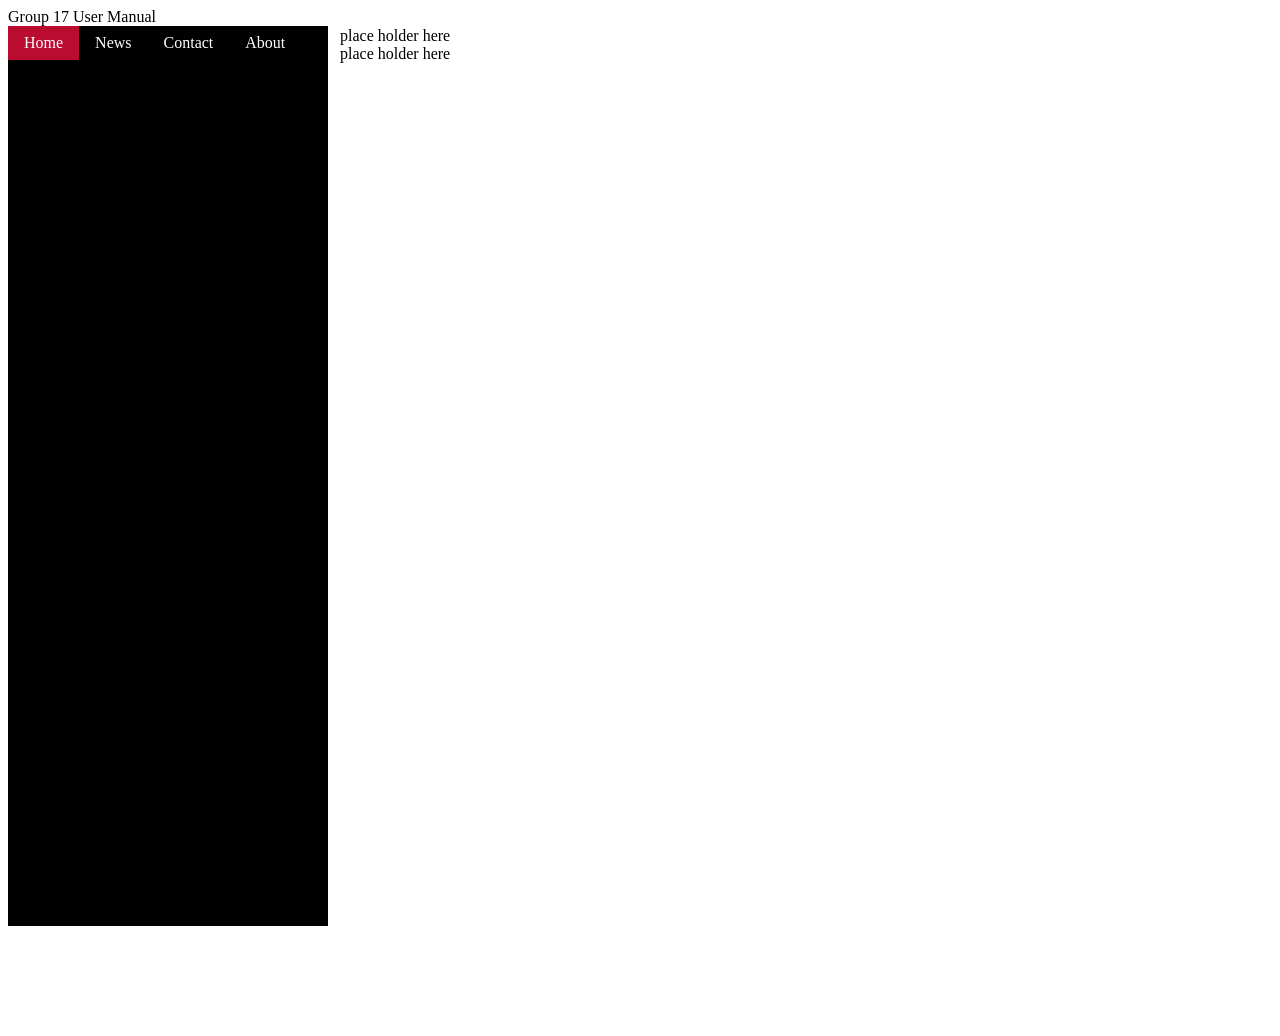
<file: index.html>
<!DOCTYPE html>
<html>
<head>
<style>
.container { 
  display: flex
  } 
.container header {
  background-color: #BA0C2F;
  margin: 10px;
  padding: 20px
  color: #FFFFFF;
  text-align: center;
  font-family: Georgia, serif;
  font-size: 30px;
}

ul.sidenav {
  list-style-type: none;
  margin: 0;
  padding: 0;
  width: 25%;
  background-color: #000000; 
  color: #FFFFFF; 
  font-family: Georgia, serif;
  position: fixed;
  height: 100%;
  overflow: auto;
}

ul.sidenav li a {
  display: block;
  color: #FFFFFF;
  padding: 8px 16px;
  text-decoration: none;
}
  
ul.sidenav li a.active {
  background-color: #BA0C2F;
  color: #FFFFFF;
}
  
ul.sidenav li a:hover:not(.active) {
  background-color: #555;
  color: #FFFFFF;
}

div.content {
  margin-left: 25%;
  padding: 1px 16px;
  height: 1000px;
}

.container main {
  background-color: #FFFFFF; 
  color: #000000;
  font-family: Georgia, serif;
}

.container footer {
  background-color: #BA0C2F;
  color: #FFFFFF;
  font-family: Georgia, serif;
}
</style>
</head>
<body>
<header class="container">Group 17 User Manual</header>
<ul class="container sidenav">
  <li><a class="active" href="#home">Home</a></li>
  <li><a href="#news">News</a></li>
  <li><a href="#contact">Contact</a></li>
  <li><a href="#about">About</a></li>
</ul>
<div class="content">
  <main class="container">place holder here</main>
  <footer class="container">place holder here</footer>
</div>
</body>
</html>
</file>
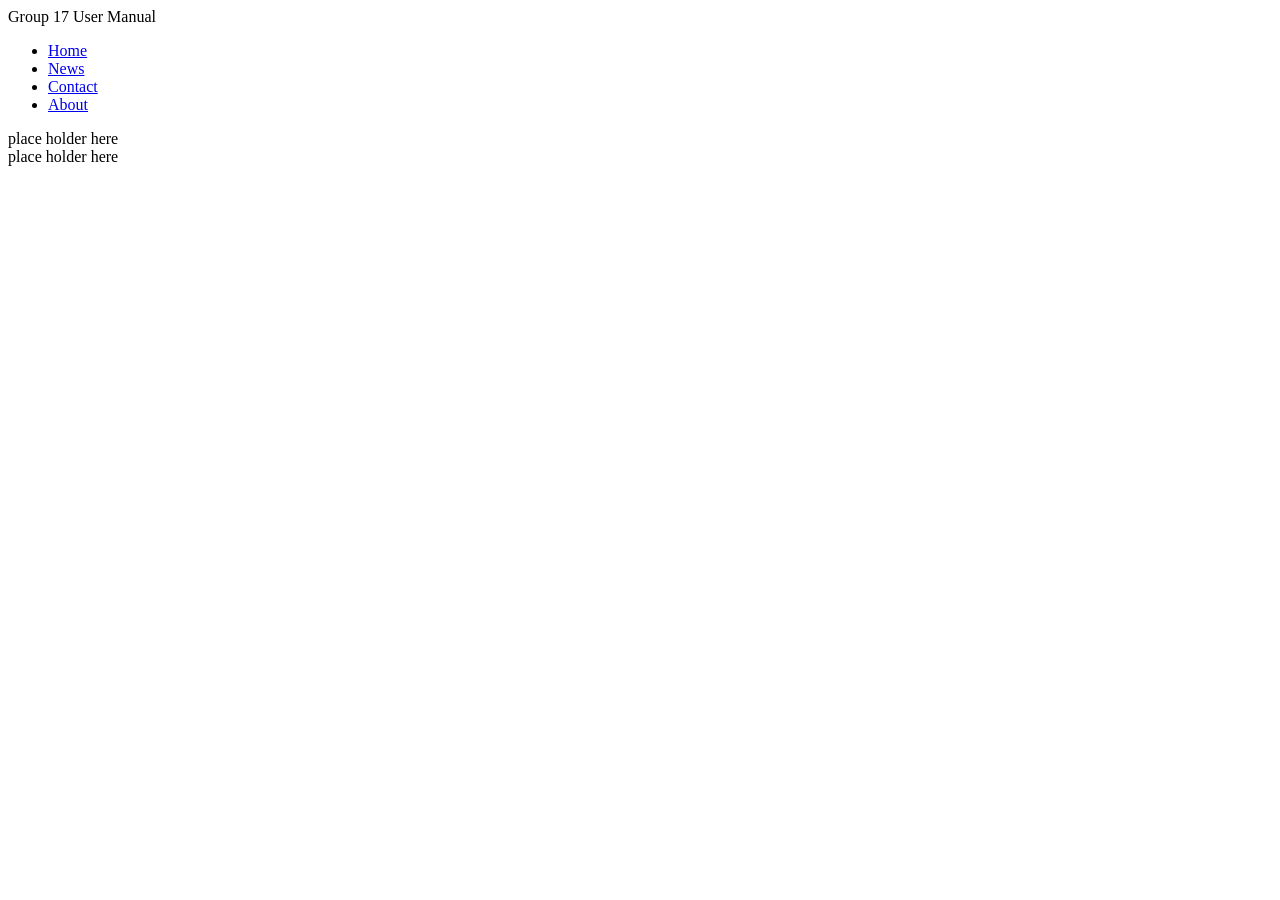
<file: UserManualHome.html>
<!DOCTYPE html>
<html>
<head>
  <link rel="stylesheet" href="UserDocStyle.css">
</head>
<body>
<header>Group 17 User Manual</header>
<ul class="sidenav">
  <li><a class="active" href="#home">Home</a></li>
  <li><a href="#news">News</a></li>
  <li><a href="#contact">Contact</a></li>
  <li><a href="#about">About</a></li>
</ul>
<div class="content">
  <main>place holder here</main>
</div>
<footer>place holder here</footer>
</body>
</html>
</file>
<file: UserDocStyle.css>
.container { 
  display: flex
} 

.container header {
  background-color: #BA0C2F;
  margin: 10px;
  padding: 20px
  color: #FFFFFF;
  text-align: center;
  font-family: Georgia, serif;
  font-size: 30px;
}

.container ul.sidenav {
  list-style-type: none;
  margin: 0;
  padding: 0;
  width: 25%;
  background-color: #000000; 
  color: #FFFFFF; 
  font-family: Georgia, serif;
  position: fixed;
  height: 100%;
  overflow: auto;
}

.container ul.sidenav li a {
  display: block;
  color: #FFFFFF;
  padding: 8px 16px;
  text-decoration: none;
}
 
.container ul.sidenav li a.active {
  background-color: #BA0C2F;
  color: #FFFFFF;
}

.container ul.sidenav li a:hover:not(.active) {
  background-color: #555;
  color: #FFFFFF;
}

.container div.content {
  margin-left: 25%;
  padding: 1px 16px;
  height: 1000px;
}

.container main {
  background-color: #FFFFFF; 
  color: #000000;
  font-family: Georgia, serif;
}

.container footer {
  background-color: #BA0C2F;
  color: #FFFFFF;
  font-family: Georgia, serif;
}
</file>
